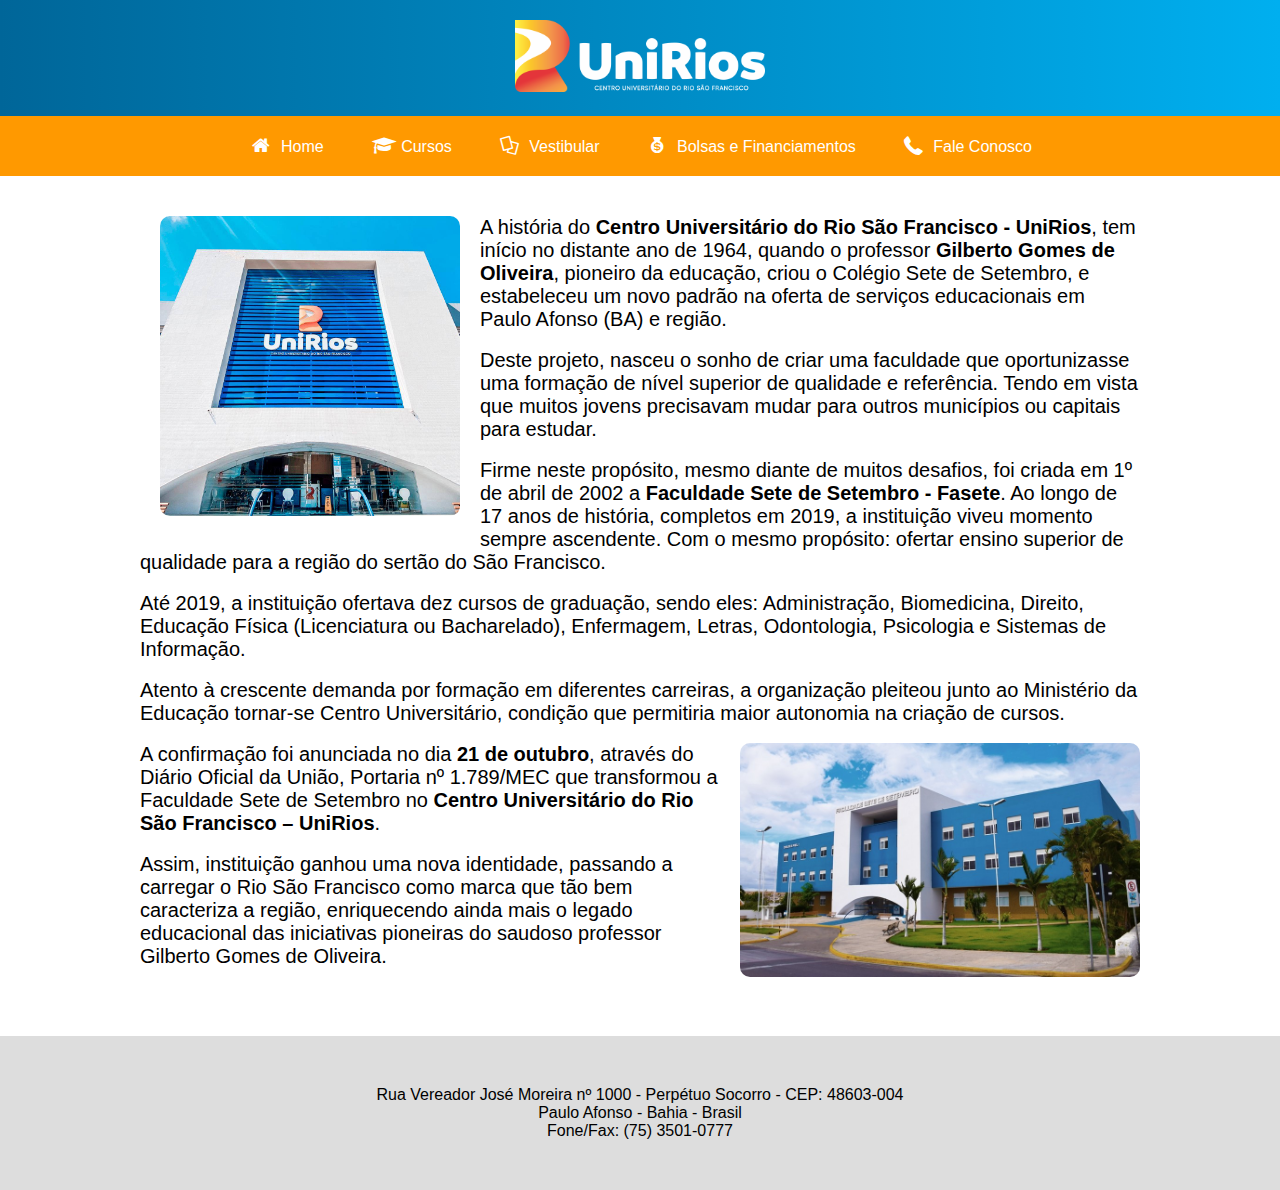
<file: index.html>
<!DOCTYPE html>
<html lang="pt-br">
<head>
    <meta charset="UTF-8">
    <meta http-equiv="X-UA-Compatible" content="IE=edge">
    <meta name="viewport" content="width=device-width, initial-scale=1.0">
    <link rel="stylesheet" href="style.css">
    <title>Layout do site (1º atividade)</title>
</head>
<body>
    <header>
    <img src="imagens/logo_unirios_branco.png" alt="logo">
    </header>

    <nav id="menu">
        <ul>
            <li><a href="https://www.unirios.edu.br/home/" target="_blank" class="icon-home-2">Home</a></li>
            <li><a href="#" class="icon-graduation-cap">Cursos</a>
                <ul class="sub-menu">
                    <li><a href="https://www.unirios.edu.br/graduacao/farmacia" target="_blank">Farmácia</a></li>
                    <li><a href="https://www.unirios.edu.br/graduacao/direito" target="_blank">Direito</a></li>
                    <li><a href="https://www.unirios.edu.br/graduacao/enfermagem" target="_blank">Emfermagem</a></li>
                    <li><a href="https://www.unirios.edu.br/graduacao/psicologia" target="_blank">Psicologia</a></li>
                    <li><a href="https://www.unirios.edu.br/graduacao/biomedicina" target="_blank">Biomedicina</a></li>
                    <li><a href="https://www.unirios.edu.br/graduacao/sistemas-de-informacao" target="_blank">Sistemas de Informação</a></li>
                </ul>
            </li>
                
            <li><a href="https://www.unirios.edu.br/noticias/?busca=vestibular" target="_blank" class="icon-docs">Vestibular</a></li>
            <li><a href="#" target="_blank" class="icon-money">Bolsas e Financiamentos</a>
                <ul class="sub-menu">
                    <li><a href="https://www.unirios.edu.br/noticias/?busca=prouni" target="_blank">Prouni</a></li>
                    <li><a href="https://www.unirios.edu.br/noticias/?busca=fies" target="_blank">Fies</a></li>
                    <li><a href="https://www.unirios.edu.br/noticias/?busca=credies" target="_blank">Credies</a></li>
                    <li><a href="https://www.unirios.edu.br/noticias/?busca=pravaler" target="_blank">Pravaler</a></li>
                </ul>
            </li>
    
            <li><a href="https://www.unirios.edu.br/faleconosco" target="_blank" class="icon-phone">Fale Conosco</a></li>
        </ul>
    </nav>

    <section id="box">

        <div><img src="imagens/fachada1.jpg" alt="fachada1" class="imagem1"></div>

        <p>A história do <b>Centro Universitário do Rio São Francisco - UniRios</b>, tem início no distante ano de 1964, quando o professor <b>Gilberto Gomes de Oliveira</b>, pioneiro da educação, criou o Colégio Sete de Setembro, e estabeleceu um novo padrão na oferta de serviços educacionais em Paulo Afonso (BA) e região.</p><br>

        <p>Deste projeto, nasceu o sonho de criar uma faculdade que oportunizasse uma formação de nível superior de qualidade e referência. Tendo em vista que muitos jovens precisavam mudar para outros municípios ou capitais para estudar.</p><br>
        
        <p>Firme neste propósito, mesmo diante de muitos desafios, foi criada em 1º de abril de 2002 a <b>Faculdade Sete de Setembro - Fasete</b>. Ao longo de 17 anos de história, completos em 2019, a instituição viveu momento sempre ascendente. Com o mesmo propósito: ofertar ensino superior de qualidade para a região do sertão do São Francisco.</p><br>

        <p>Até 2019, a instituição ofertava dez cursos de graduação, sendo eles: Administração, Biomedicina, Direito, Educação Física (Licenciatura ou Bacharelado), Enfermagem, Letras, Odontologia, Psicologia e Sistemas de Informação.</p><br>

        <p>Atento à crescente demanda por formação em diferentes carreiras, a organização pleiteou junto ao Ministério da Educação tornar-se Centro Universitário, condição que permitiria maior autonomia na criação de cursos.</p><br>

        <div><img src="imagens/fachada2.jpg" alt="fachada2" class="imagem2"></div>

        <p>A confirmação foi anunciada no dia <b>21 de outubro</b>, através do Diário Oficial da União, Portaria nº 1.789/MEC que transformou a Faculdade Sete de Setembro no <b>Centro Universitário do Rio São Francisco – UniRios</b>.</p><br>
        
        <p>Assim, instituição ganhou uma nova identidade, passando a carregar o Rio São Francisco como marca que tão bem caracteriza a região, enriquecendo ainda mais o legado educacional das iniciativas pioneiras do saudoso professor Gilberto Gomes de Oliveira.</p><br>

    </section>

    <section>
        <footer>
            <span>Rua Vereador José Moreira nº 1000 - Perpétuo Socorro - CEP: 48603-004<br>
                Paulo Afonso - Bahia - Brasil<br>
                Fone/Fax: (75) 3501-0777<br></span>
        </footer>
    </section>
    
</body>
</html>
</file>
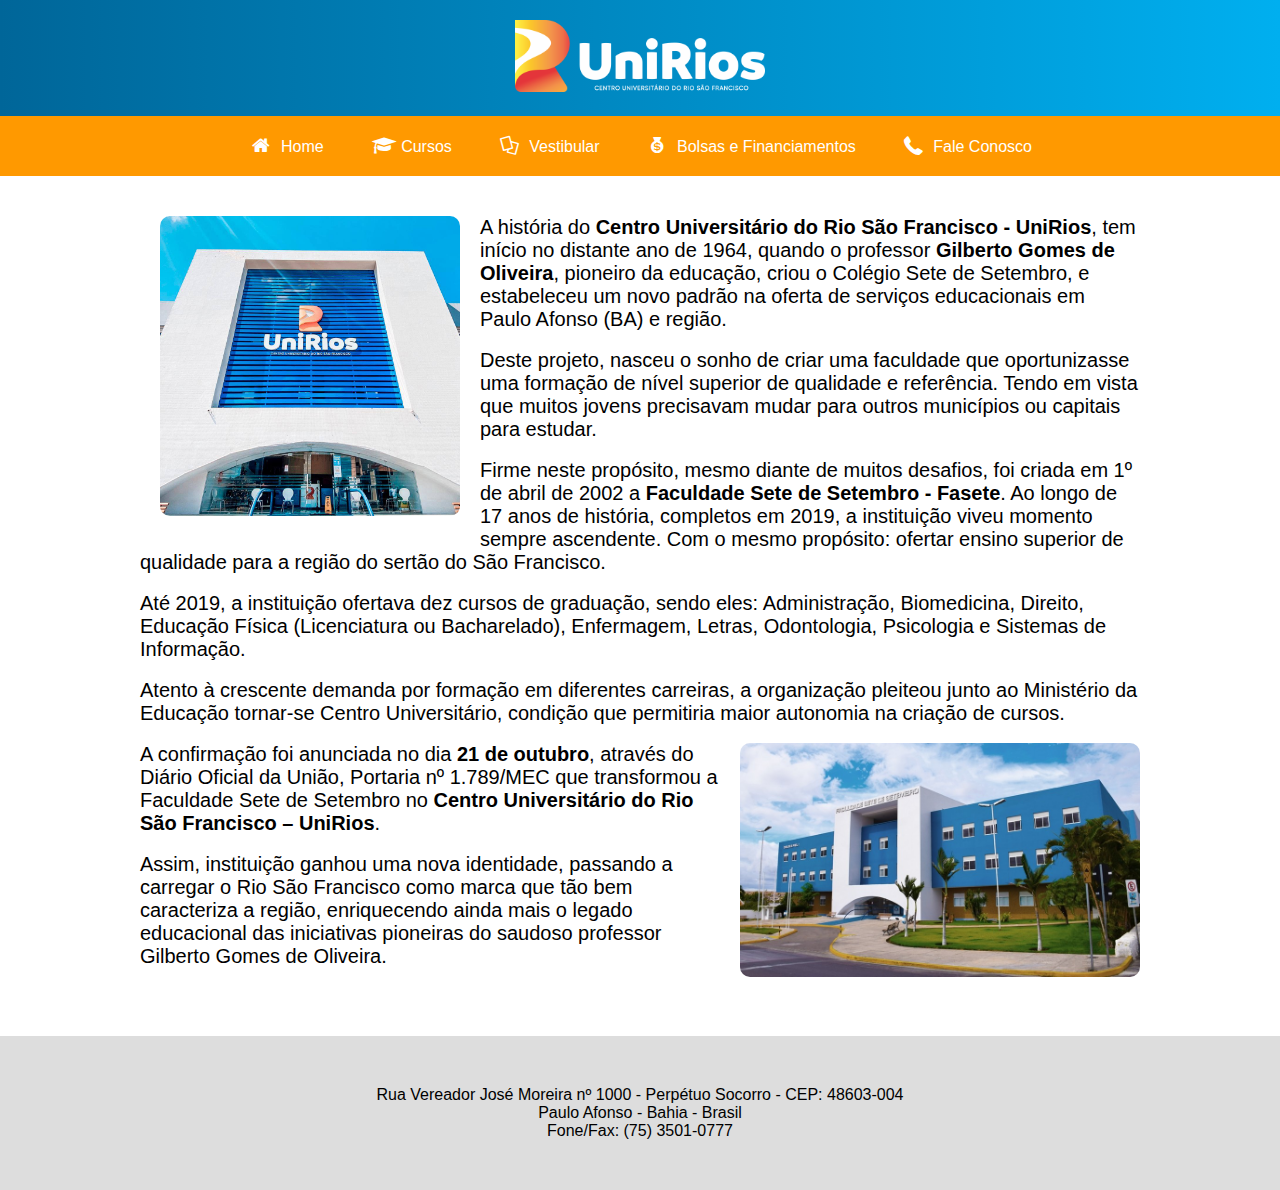
<file: index.html.html>
<!DOCTYPE html>
<html lang="pt-br">
<head>
    <meta charset="UTF-8">
    <meta http-equiv="X-UA-Compatible" content="IE=edge">
    <meta name="viewport" content="width=device-width, initial-scale=1.0">
    <link rel="stylesheet" href="style.css">
    <title>Layout do site (1º atividade)</title>
</head>
<body>
    <header>
    <img src="imagens/logo_unirios_branco.png" alt="logo">
    </header>

    <nav id="menu">
        <ul>
            <li><a href="https://www.unirios.edu.br/home/" target="_blank" class="icon-home-2">Home</a></li>
            <li><a href="#" class="icon-graduation-cap">Cursos</a>
                <ul class="sub-menu">
                    <li><a href="https://www.unirios.edu.br/graduacao/farmacia" target="_blank">Farmácia</a></li>
                    <li><a href="https://www.unirios.edu.br/graduacao/direito" target="_blank">Direito</a></li>
                    <li><a href="https://www.unirios.edu.br/graduacao/enfermagem" target="_blank">Emfermagem</a></li>
                    <li><a href="https://www.unirios.edu.br/graduacao/psicologia" target="_blank">Psicologia</a></li>
                    <li><a href="https://www.unirios.edu.br/graduacao/biomedicina" target="_blank">Biomedicina</a></li>
                    <li><a href="https://www.unirios.edu.br/graduacao/sistemas-de-informacao" target="_blank">Sistemas de Informação</a></li>
                </ul>
            </li>
                
            <li><a href="https://www.unirios.edu.br/noticias/?busca=vestibular" target="_blank" class="icon-docs">Vestibular</a></li>
            <li><a href="#" target="_blank" class="icon-money">Bolsas e Financiamentos</a>
                <ul class="sub-menu">
                    <li><a href="https://www.unirios.edu.br/noticias/?busca=prouni" target="_blank">Prouni</a></li>
                    <li><a href="https://www.unirios.edu.br/noticias/?busca=fies" target="_blank">Fies</a></li>
                    <li><a href="https://www.unirios.edu.br/noticias/?busca=credies" target="_blank">Credies</a></li>
                    <li><a href="https://www.unirios.edu.br/noticias/?busca=pravaler" target="_blank">Pravaler</a></li>
                </ul>
            </li>
    
            <li><a href="https://www.unirios.edu.br/faleconosco" target="_blank" class="icon-phone">Fale Conosco</a></li>
        </ul>
    </nav>

    <section id="box">

        <div><img src="imagens/fachada1.jpg" alt="fachada1" class="imagem1"></div>

        <p>A história do <b>Centro Universitário do Rio São Francisco - UniRios</b>, tem início no distante ano de 1964, quando o professor <b>Gilberto Gomes de Oliveira</b>, pioneiro da educação, criou o Colégio Sete de Setembro, e estabeleceu um novo padrão na oferta de serviços educacionais em Paulo Afonso (BA) e região.</p><br>

        <p>Deste projeto, nasceu o sonho de criar uma faculdade que oportunizasse uma formação de nível superior de qualidade e referência. Tendo em vista que muitos jovens precisavam mudar para outros municípios ou capitais para estudar.</p><br>
        
        <p>Firme neste propósito, mesmo diante de muitos desafios, foi criada em 1º de abril de 2002 a <b>Faculdade Sete de Setembro - Fasete</b>. Ao longo de 17 anos de história, completos em 2019, a instituição viveu momento sempre ascendente. Com o mesmo propósito: ofertar ensino superior de qualidade para a região do sertão do São Francisco.</p><br>

        <p>Até 2019, a instituição ofertava dez cursos de graduação, sendo eles: Administração, Biomedicina, Direito, Educação Física (Licenciatura ou Bacharelado), Enfermagem, Letras, Odontologia, Psicologia e Sistemas de Informação.</p><br>

        <p>Atento à crescente demanda por formação em diferentes carreiras, a organização pleiteou junto ao Ministério da Educação tornar-se Centro Universitário, condição que permitiria maior autonomia na criação de cursos.</p><br>

        <div><img src="imagens/fachada2.jpg" alt="fachada2" class="imagem2"></div>

        <p>A confirmação foi anunciada no dia <b>21 de outubro</b>, através do Diário Oficial da União, Portaria nº 1.789/MEC que transformou a Faculdade Sete de Setembro no <b>Centro Universitário do Rio São Francisco – UniRios</b>.</p><br>
        
        <p>Assim, instituição ganhou uma nova identidade, passando a carregar o Rio São Francisco como marca que tão bem caracteriza a região, enriquecendo ainda mais o legado educacional das iniciativas pioneiras do saudoso professor Gilberto Gomes de Oliveira.</p><br>

    </section>

    <section>
        <footer>
            <span>Rua Vereador José Moreira nº 1000 - Perpétuo Socorro - CEP: 48603-004<br>
                Paulo Afonso - Bahia - Brasil<br>
                Fone/Fax: (75) 3501-0777<br></span>
        </footer>
    </section>
    
</body>
</html>
</file>
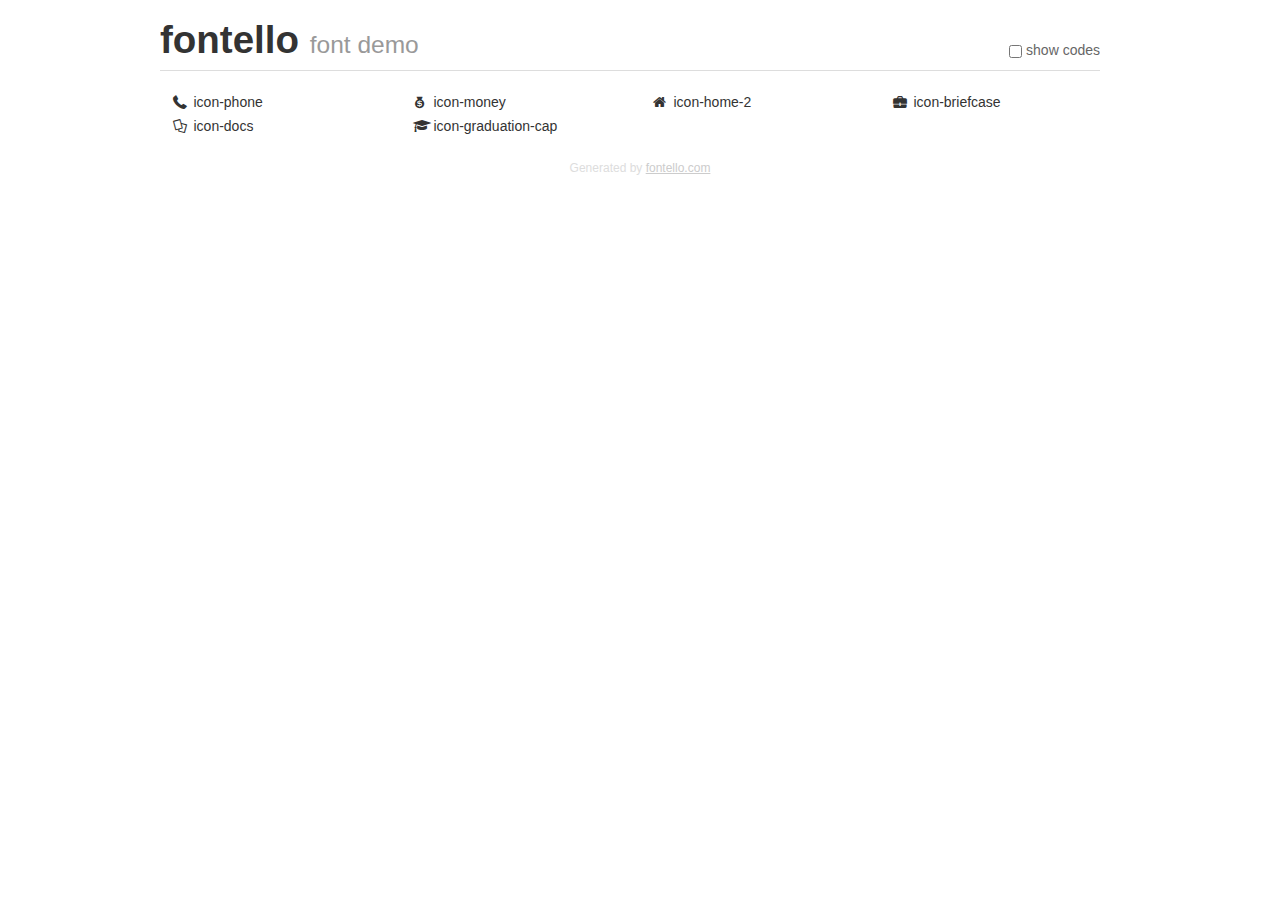
<file: icons/demo.html>
<!DOCTYPE html>
<html>
  <head><!--[if lt IE 9]><script language="javascript" type="text/javascript" src="//html5shim.googlecode.com/svn/trunk/html5.js"></script><![endif]-->
    <meta charset="UTF-8"><style>/*
 * Bootstrap v2.2.1
 *
 * Copyright 2012 Twitter, Inc
 * Licensed under the Apache License v2.0
 * http://www.apache.org/licenses/LICENSE-2.0
 *
 * Designed and built with all the love in the world @twitter by @mdo and @fat.
 */
.clearfix {
  *zoom: 1;
}
.clearfix:before,
.clearfix:after {
  display: table;
  content: "";
  line-height: 0;
}
.clearfix:after {
  clear: both;
}
html {
  font-size: 100%;
  -webkit-text-size-adjust: 100%;
  -ms-text-size-adjust: 100%;
}
a:focus {
  outline: thin dotted #333;
  outline: 5px auto -webkit-focus-ring-color;
  outline-offset: -2px;
}
a:hover,
a:active {
  outline: 0;
}
button,
input,
select,
textarea {
  margin: 0;
  font-size: 100%;
  vertical-align: middle;
}
button,
input {
  *overflow: visible;
  line-height: normal;
}
button::-moz-focus-inner,
input::-moz-focus-inner {
  padding: 0;
  border: 0;
}
body {
  margin: 0;
  font-family: "Helvetica Neue", Helvetica, Arial, sans-serif;
  font-size: 14px;
  line-height: 20px;
  color: #333;
  background-color: #fff;
}
a {
  color: #08c;
  text-decoration: none;
}
a:hover {
  color: #005580;
  text-decoration: underline;
}
.row {
  margin-left: -20px;
  *zoom: 1;
}
.row:before,
.row:after {
  display: table;
  content: "";
  line-height: 0;
}
.row:after {
  clear: both;
}
[class*="span"] {
  float: left;
  min-height: 1px;
  margin-left: 20px;
}
.container,
.navbar-static-top .container,
.navbar-fixed-top .container,
.navbar-fixed-bottom .container {
  width: 940px;
}
.span12 {
  width: 940px;
}
.span11 {
  width: 860px;
}
.span10 {
  width: 780px;
}
.span9 {
  width: 700px;
}
.span8 {
  width: 620px;
}
.span7 {
  width: 540px;
}
.span6 {
  width: 460px;
}
.span5 {
  width: 380px;
}
.span4 {
  width: 300px;
}
.span3 {
  width: 220px;
}
.span2 {
  width: 140px;
}
.span1 {
  width: 60px;
}
[class*="span"].pull-right,
.row-fluid [class*="span"].pull-right {
  float: right;
}
.container {
  margin-right: auto;
  margin-left: auto;
  *zoom: 1;
}
.container:before,
.container:after {
  display: table;
  content: "";
  line-height: 0;
}
.container:after {
  clear: both;
}
p {
  margin: 0 0 10px;
}
.lead {
  margin-bottom: 20px;
  font-size: 21px;
  font-weight: 200;
  line-height: 30px;
}
small {
  font-size: 85%;
}
h1 {
  margin: 10px 0;
  font-family: inherit;
  font-weight: bold;
  line-height: 20px;
  color: inherit;
  text-rendering: optimizelegibility;
}
h1 small {
  font-weight: normal;
  line-height: 1;
  color: #999;
}
h1 {
  line-height: 40px;
}
h1 {
  font-size: 38.5px;
}
h1 small {
  font-size: 24.5px;
}
body {
  margin-top: 90px;
}
.header {
  position: fixed;
  top: 0;
  left: 50%;
  margin-left: -480px;
  background-color: #fff;
  border-bottom: 1px solid #ddd;
  padding-top: 10px;
  z-index: 10;
}
.footer {
  color: #ddd;
  font-size: 12px;
  text-align: center;
  margin-top: 20px;
}
.footer a {
  color: #ccc;
  text-decoration: underline;
}
.the-icons {
  font-size: 14px;
  line-height: 24px;
}
.switch {
  position: absolute;
  right: 0;
  bottom: 10px;
  color: #666;
}
.switch input {
  margin-right: 0.3em;
}
.codesOn .i-name {
  display: none;
}
.codesOn .i-code {
  display: inline;
}
.i-code {
  display: none;
}
@font-face {
      font-family: 'fontello';
      src: url('./font/fontello.eot?47876277');
      src: url('./font/fontello.eot?47876277#iefix') format('embedded-opentype'),
           url('./font/fontello.woff?47876277') format('woff'),
           url('./font/fontello.ttf?47876277') format('truetype'),
           url('./font/fontello.svg?47876277#fontello') format('svg');
      font-weight: normal;
      font-style: normal;
    }
     
     
    .demo-icon
    {
      font-family: "fontello";
      font-style: normal;
      font-weight: normal;
      speak: never;
     
      display: inline-block;
      text-decoration: inherit;
      width: 1em;
      margin-right: .2em;
      text-align: center;
      /* opacity: .8; */
     
      /* For safety - reset parent styles, that can break glyph codes*/
      font-variant: normal;
      text-transform: none;
     
      /* fix buttons height, for twitter bootstrap */
      line-height: 1em;
     
      /* Animation center compensation - margins should be symmetric */
      /* remove if not needed */
      margin-left: .2em;
     
      /* You can be more comfortable with increased icons size */
      /* font-size: 120%; */
     
      /* Font smoothing. That was taken from TWBS */
      -webkit-font-smoothing: antialiased;
      -moz-osx-font-smoothing: grayscale;
     
      /* Uncomment for 3D effect */
      /* text-shadow: 1px 1px 1px rgba(127, 127, 127, 0.3); */
    }
     </style>
    <link rel="stylesheet" href="css/animation.css"><!--[if IE 7]><link rel="stylesheet" href="css/" + font.fontname + "-ie7.css"><![endif]-->
    <script>
      function toggleCodes(on) {
        var obj = document.getElementById('icons');
      
        if (on) {
          obj.className += ' codesOn';
        } else {
          obj.className = obj.className.replace(' codesOn', '');
        }
      }
      
    </script>
  </head>
  <body>
    <div class="container header">
      <h1>fontello <small>font demo</small></h1>
      <label class="switch">
        <input type="checkbox" onclick="toggleCodes(this.checked)">show codes
      </label>
    </div>
    <div class="container" id="icons">
      <div class="row">
        <div class="the-icons span3" title="Code: 0xe800"><i class="demo-icon icon-phone">&#xe800;</i> <span class="i-name">icon-phone</span><span class="i-code">0xe800</span></div>
        <div class="the-icons span3" title="Code: 0xe801"><i class="demo-icon icon-money">&#xe801;</i> <span class="i-name">icon-money</span><span class="i-code">0xe801</span></div>
        <div class="the-icons span3" title="Code: 0xe802"><i class="demo-icon icon-home-2">&#xe802;</i> <span class="i-name">icon-home-2</span><span class="i-code">0xe802</span></div>
        <div class="the-icons span3" title="Code: 0xe803"><i class="demo-icon icon-briefcase">&#xe803;</i> <span class="i-name">icon-briefcase</span><span class="i-code">0xe803</span></div>
      </div>
      <div class="row">
        <div class="the-icons span3" title="Code: 0xe804"><i class="demo-icon icon-docs">&#xe804;</i> <span class="i-name">icon-docs</span><span class="i-code">0xe804</span></div>
        <div class="the-icons span3" title="Code: 0xf19d"><i class="demo-icon icon-graduation-cap">&#xf19d;</i> <span class="i-name">icon-graduation-cap</span><span class="i-code">0xf19d</span></div>
      </div>
    </div>
    <div class="container footer">Generated by <a href="https://fontello.com">fontello.com</a></div>
  </body>
</html>
</file>
<file: style.css>
@import url(icons/css/fontello.css);

*{
    font-family: Arial, Helvetica, sans-serif;
    padding: 0;
    margin: 0;
}

header{
    background-image: linear-gradient(to right, #069, #00afef) ;
    text-align: center;
    padding-bottom: 20px;
    padding-top: 20px;
}

header img{
    width: 250px;
}

#menu{
    background-color: #f90;
    text-align: center;
    margin-bottom: 30px;
}

#menu ul li{
    display: inline-block;
}

#menu ul li a{
    text-decoration: none;
    color: #fff;
    display: inline-block;
    padding: 20px;
    padding-right: 20px;
}

#menu ul li a::before{
    color: #fff;
    font-size: 120%;
    margin-right: 10px; 
}


#menu ul li a:hover{
    background-color: #f37135;
}

#menu .sub-menu{
    position: absolute;
    background-color: #f37135;
    z-index: 1;
    display: none;
    width: 251px;
    text-align: left;
}

#menu .sub-menu li{
    display: block;
}

#menu .sub-menu li a{
    border-bottom: 1px solid #f90;
    padding: 10px;
    display: block;
}

#menu .sub-menu a:hover{
    border-bottom: none;
}

#menu ul li:hover .sub-menu{
    display: block;
}

#box{
    width: 1000px;
    padding-top: 10px;
    margin: 0 auto;
}

#box p{
    text-align: left;
    font-size: 20px;
}

#box .imagem1{
    width: 300px;
    float: left;
    margin: 0 20px 20px 20px;
    border-radius: 10px;
}

#box .imagem2{
    width: 400px;
    float: right;
    border-radius: 10px;
    margin-left: 10px;
}

footer span{
    background-color: #ddd;
    display: block;
    text-align: center;
    margin-top: 50px;
    padding-top: 50px;
    padding-bottom: 50px;
}
</file>
<file: icons/css/animation.css>
/*
   Animation example, for spinners
*/
.animate-spin {
  -moz-animation: spin 2s infinite linear;
  -o-animation: spin 2s infinite linear;
  -webkit-animation: spin 2s infinite linear;
  animation: spin 2s infinite linear;
  display: inline-block;
}
@-moz-keyframes spin {
  0% {
    -moz-transform: rotate(0deg);
    -o-transform: rotate(0deg);
    -webkit-transform: rotate(0deg);
    transform: rotate(0deg);
  }

  100% {
    -moz-transform: rotate(359deg);
    -o-transform: rotate(359deg);
    -webkit-transform: rotate(359deg);
    transform: rotate(359deg);
  }
}
@-webkit-keyframes spin {
  0% {
    -moz-transform: rotate(0deg);
    -o-transform: rotate(0deg);
    -webkit-transform: rotate(0deg);
    transform: rotate(0deg);
  }

  100% {
    -moz-transform: rotate(359deg);
    -o-transform: rotate(359deg);
    -webkit-transform: rotate(359deg);
    transform: rotate(359deg);
  }
}
@-o-keyframes spin {
  0% {
    -moz-transform: rotate(0deg);
    -o-transform: rotate(0deg);
    -webkit-transform: rotate(0deg);
    transform: rotate(0deg);
  }

  100% {
    -moz-transform: rotate(359deg);
    -o-transform: rotate(359deg);
    -webkit-transform: rotate(359deg);
    transform: rotate(359deg);
  }
}
@-ms-keyframes spin {
  0% {
    -moz-transform: rotate(0deg);
    -o-transform: rotate(0deg);
    -webkit-transform: rotate(0deg);
    transform: rotate(0deg);
  }

  100% {
    -moz-transform: rotate(359deg);
    -o-transform: rotate(359deg);
    -webkit-transform: rotate(359deg);
    transform: rotate(359deg);
  }
}
@keyframes spin {
  0% {
    -moz-transform: rotate(0deg);
    -o-transform: rotate(0deg);
    -webkit-transform: rotate(0deg);
    transform: rotate(0deg);
  }

  100% {
    -moz-transform: rotate(359deg);
    -o-transform: rotate(359deg);
    -webkit-transform: rotate(359deg);
    transform: rotate(359deg);
  }
}
</file>
